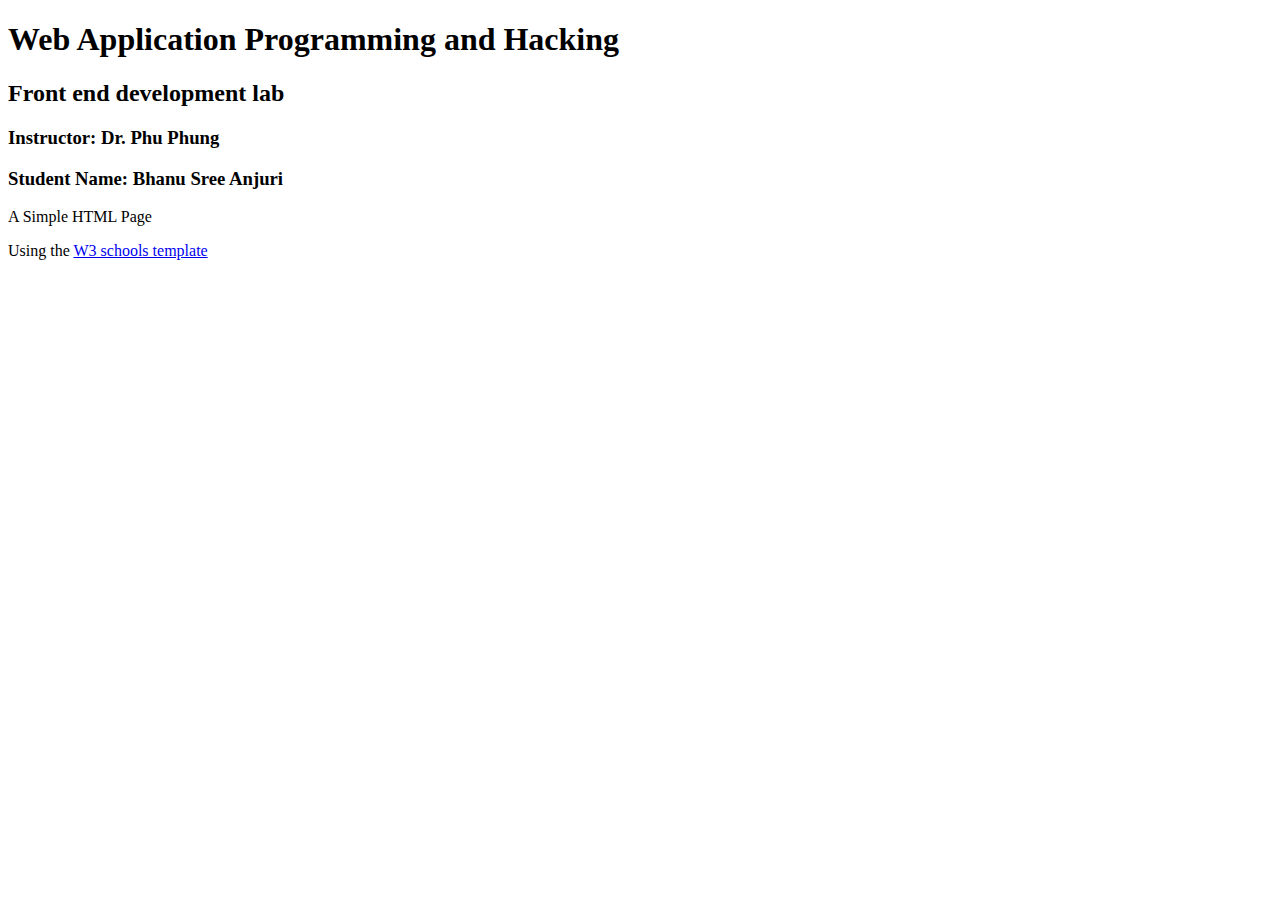
<file: waph.html>
<!DOCTYPE html>
<html lang="en">
<head>
    <meta charset="UTF-8">
    <meta name="viewport" content="width=device-width, initial-scale=1.0">
    <title>WAPH-anjuribe</title>
</head>
<body>
    <div id="top">
        <h1> Web Application Programming and Hacking</h1>
        <h2> Front end development lab</h2>
        <h3> Instructor: Dr. Phu Phung</h3>
    </div>
    <div id="menubar">
        <h3> Student Name: Bhanu Sree Anjuri</h3>
    </div>
    <div id="main">
        <p> A Simple HTML Page</p>
        Using the 
        <a href="https://www.w3schools.com/html/" target="_blank">W3 schools template</a>
    </div>
</body>
</html>
</file>
